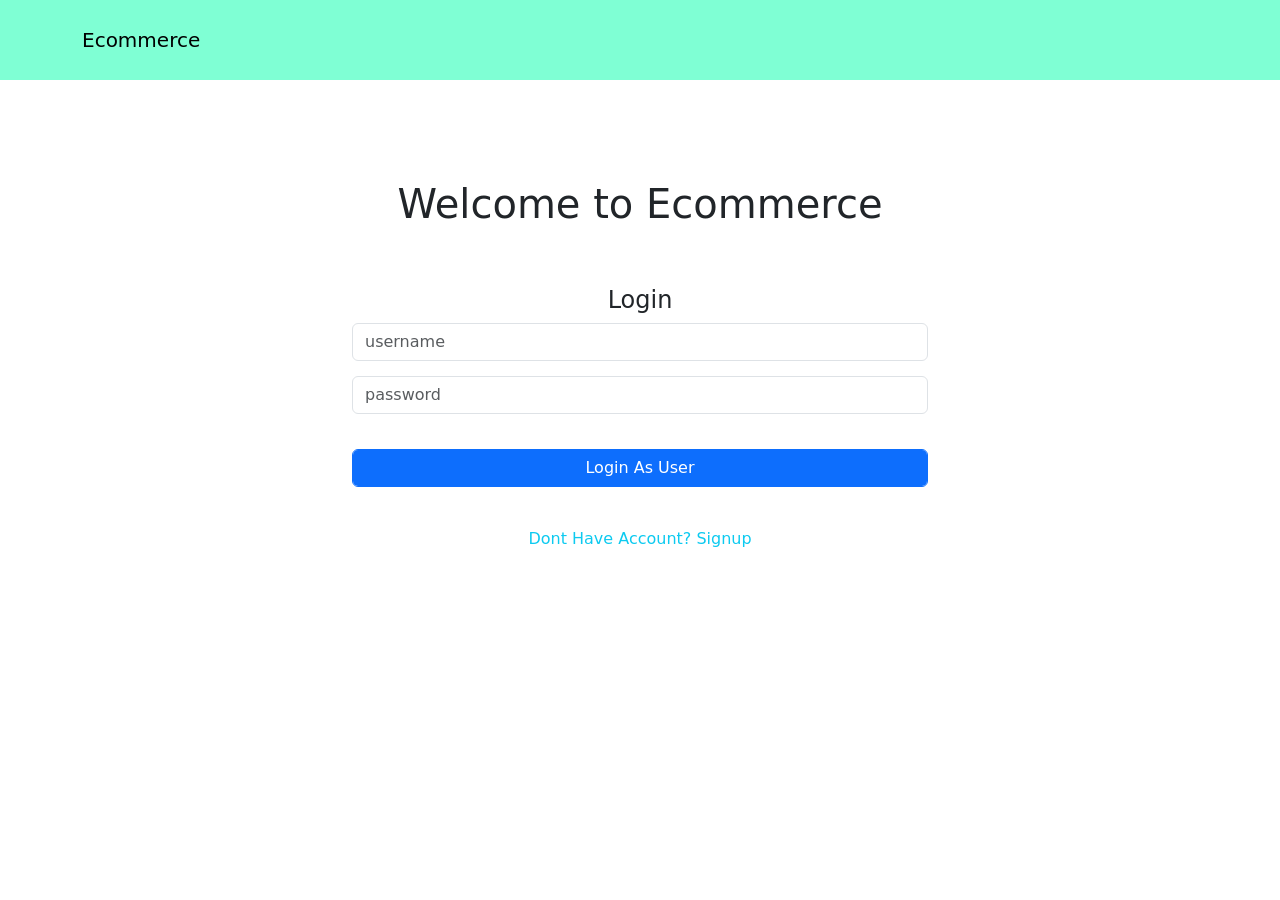
<file: login.html>
<!DOCTYPE html>
<html lang="en">
  <head>
    <meta charset="UTF-8" />
    <meta http-equiv="X-UA-Compatible" content="IE=edge" />
    <meta name="viewport" content="width=device-width, initial-scale=1.0" />
    <title>Ecommerce | Login</title>
    <link
      href="https://cdn.jsdelivr.net/npm/bootstrap@5.3.0-alpha1/dist/css/bootstrap.min.css"
      rel="stylesheet"
      integrity="sha384-GLhlTQ8iRABdZLl6O3oVMWSktQOp6b7In1Zl3/Jr59b6EGGoI1aFkw7cmDA6j6gD"
      crossorigin="anonymous"
    />
    <link rel="stylesheet" href="css/common.css" />
    <link rel="stylesheet" href="css/login.css" />
  </head>
  <body>
    <div id="loginPage">
      <div class="navbar navbar-expand-lg navbar-light">
        <div class="container">
          <div class="row">
            <a class="navbar-brand" href="#">Ecommerce</a>
          </div>
        </div>
      </div>
      <div class="container">
        <div class="row">
          <h2 class="home-title text-center">Welcome to Ecommerce</h2>
          <div class="login-wrapper" id="loginForm">
            <h4 class="text-center">Login</h4>
            <div class="input-group">
              <input
                type="text"
                placeholder="username"
                class="form-control"
                id="loginUserName"
              />
            </div>
            <div class="input-group">
              <input
                type="password"
                placeholder="password"
                class="form-control"
                id="loginPassword"
              />
            </div>
            <div class="input-group">
              <button
                class="form-control btn btn-primary login-btn"
                id="loginBtn"
              >
                Login As User
              </button>
            </div>
            <div class="signup-btn text-center text-info" id="showSignupBtn">
              Dont Have Account? Signup
            </div>
            <!-- <div class="auth-error-msg text-danger text-center">Some Error</div>
            <div class="auth-error-msg text-center" id="succErrMsg">
              Account Created Successfully
            </div> -->
          </div>
          <div class="login-wrapper d-none" id="signupForm">
            <h4 class="text-center">SignUp</h4>
            <div class="input-group">
              <input
                type="text"
                placeholder="username"
                class="form-control"
                id="SignupUserName"
              />
            </div>
            <div class="input-group">
              <input
                type="password"
                placeholder="password"
                class="form-control"
                id="signupPassword"
              />
            </div>
            <div class="input-group">
              <input
                type="email"
                placeholder="email"
                class="form-control"
                id="signupEmail"
              />
            </div>
            <div class="input-group">
              <button
                class="form-control btn btn-primary signup-btn"
                id="signupBtn"
              >
                SignUp As User
              </button>
            </div>
            <div class="signup-btn text-center text-info" id="showLoginBtn">
              Already Have Account? Login
            </div>
          </div>
        </div>
      </div>
      <div class="auth-error-msg text-danger text-center" id="authErrMsg"></div>
      <div class="auth-error-msg text-center" id="succErrMsg"></div>
    </div>
    <script src="js/login.js"></script>
  </body>
</html>
</file>
<file: css/common.css>
.user-action a {
  color: black;
  margin-right: 40px;
}

.user-action .logout-btn {
  margin-left: 40px;
  cursor: pointer;
}

#header {
  background-color: lightgray;
  padding: 24px 0;
}

.header-wrapper a {
  color: black;
}

.user-action {
  line-height: 24px;
}
.log a {
  font-size: 20px;
}
</file>
<file: css/login.css>
div.navbar {
  padding: 20px 0;
  background-color: aquamarine;
}
a.navbar-band {
  font-size: 24px;
}
.home-title {
  font-size: 40px;
  margin-top: 100px;
}
.login-wrapper {
  width: 600px;
  margin: 50px auto;
}
.input-group {
  margin-bottom: 15px;
}
.login-wrapper .signup-btn,
.login-wrapper .login-btn {
  cursor: pointer;
  width: 300px;
  margin: 20px auto;
}
</file>
